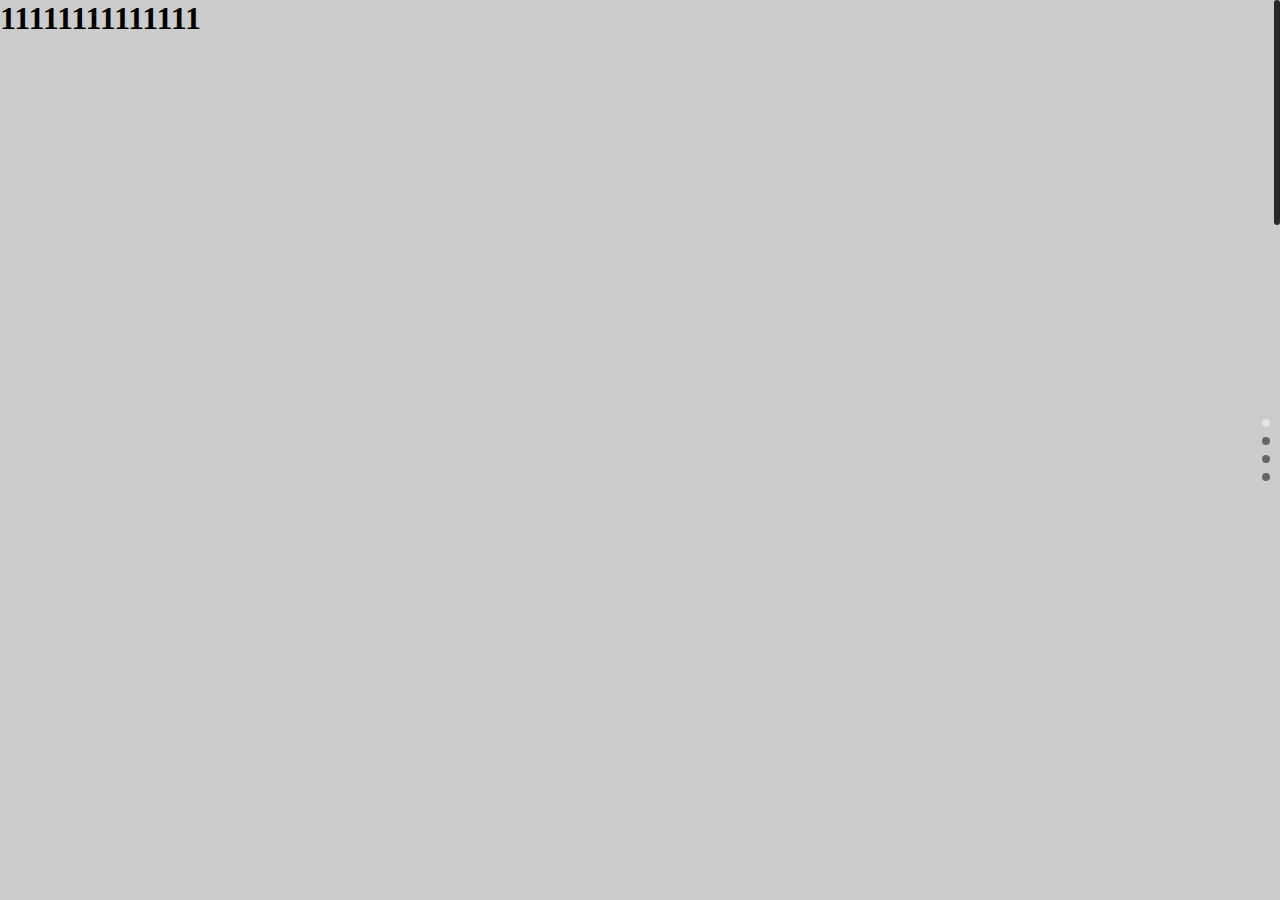
<file: index.html>
<!DOCTYPE html>
<html lang="en">
<head>
	<meta charset="UTF-8">
	<title>演示</title>
	<link rel="stylesheet" type="text/css" href="css/fullpage.css">
	<script type="text/javascript" src='js/jquery.min.js'></script>
	<script type="text/javascript" src='js/fullpage.js'></script>
</head>
<body>
	<div id="pagepiling">
		<div class="section"><h1>11111111111111</h1></div>
		<div class="section"><h1>22222222222222</h1></div>
		<div class="section"><h1>333333333333333</h1></div>
		<div class="section"><h1>44444444444</h1></div>
	</div>
	<script type="text/javascript">
		$(function(){
			$('#pagepiling').fullPage({
				'loop':false,
				'duration' : 300,
				//右侧导航边框颜色
				//选种颜色
				'scrollBar':true
			})
		})
	</script>
</body>
</html>
</file>
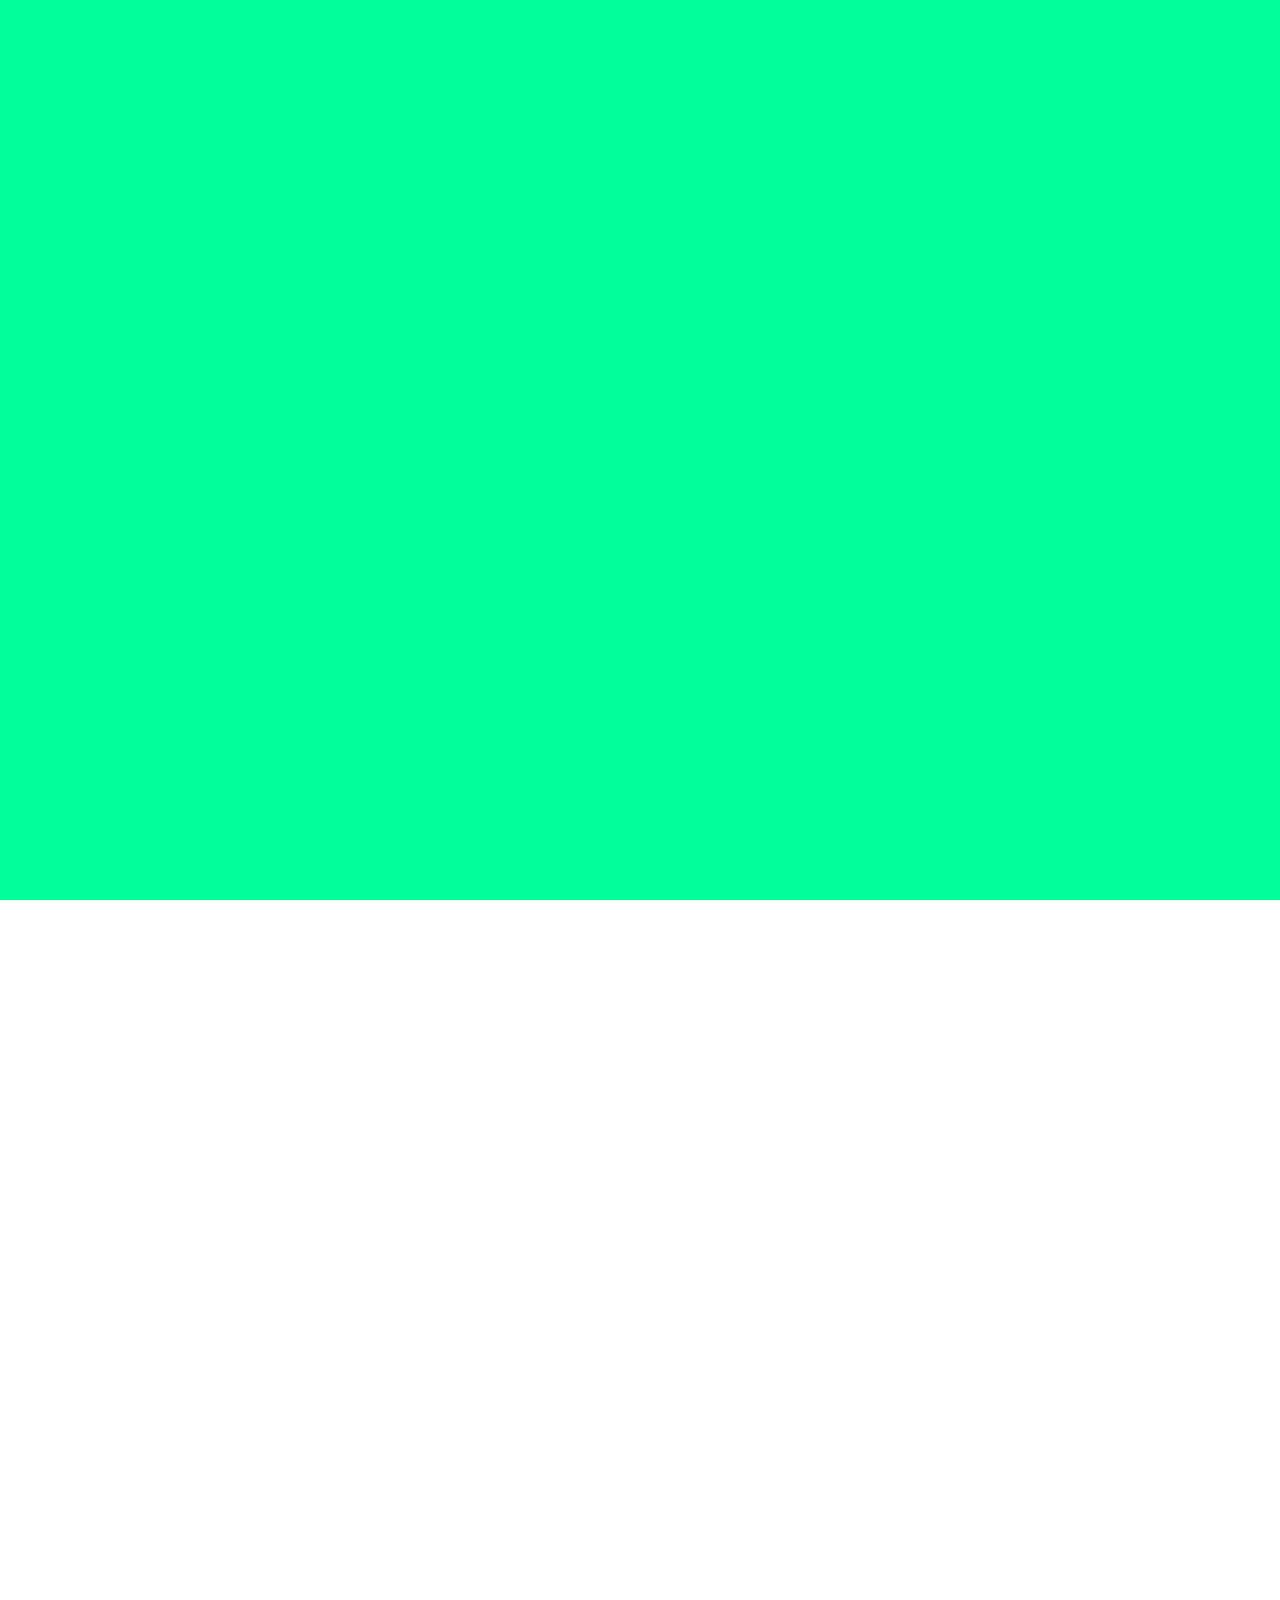
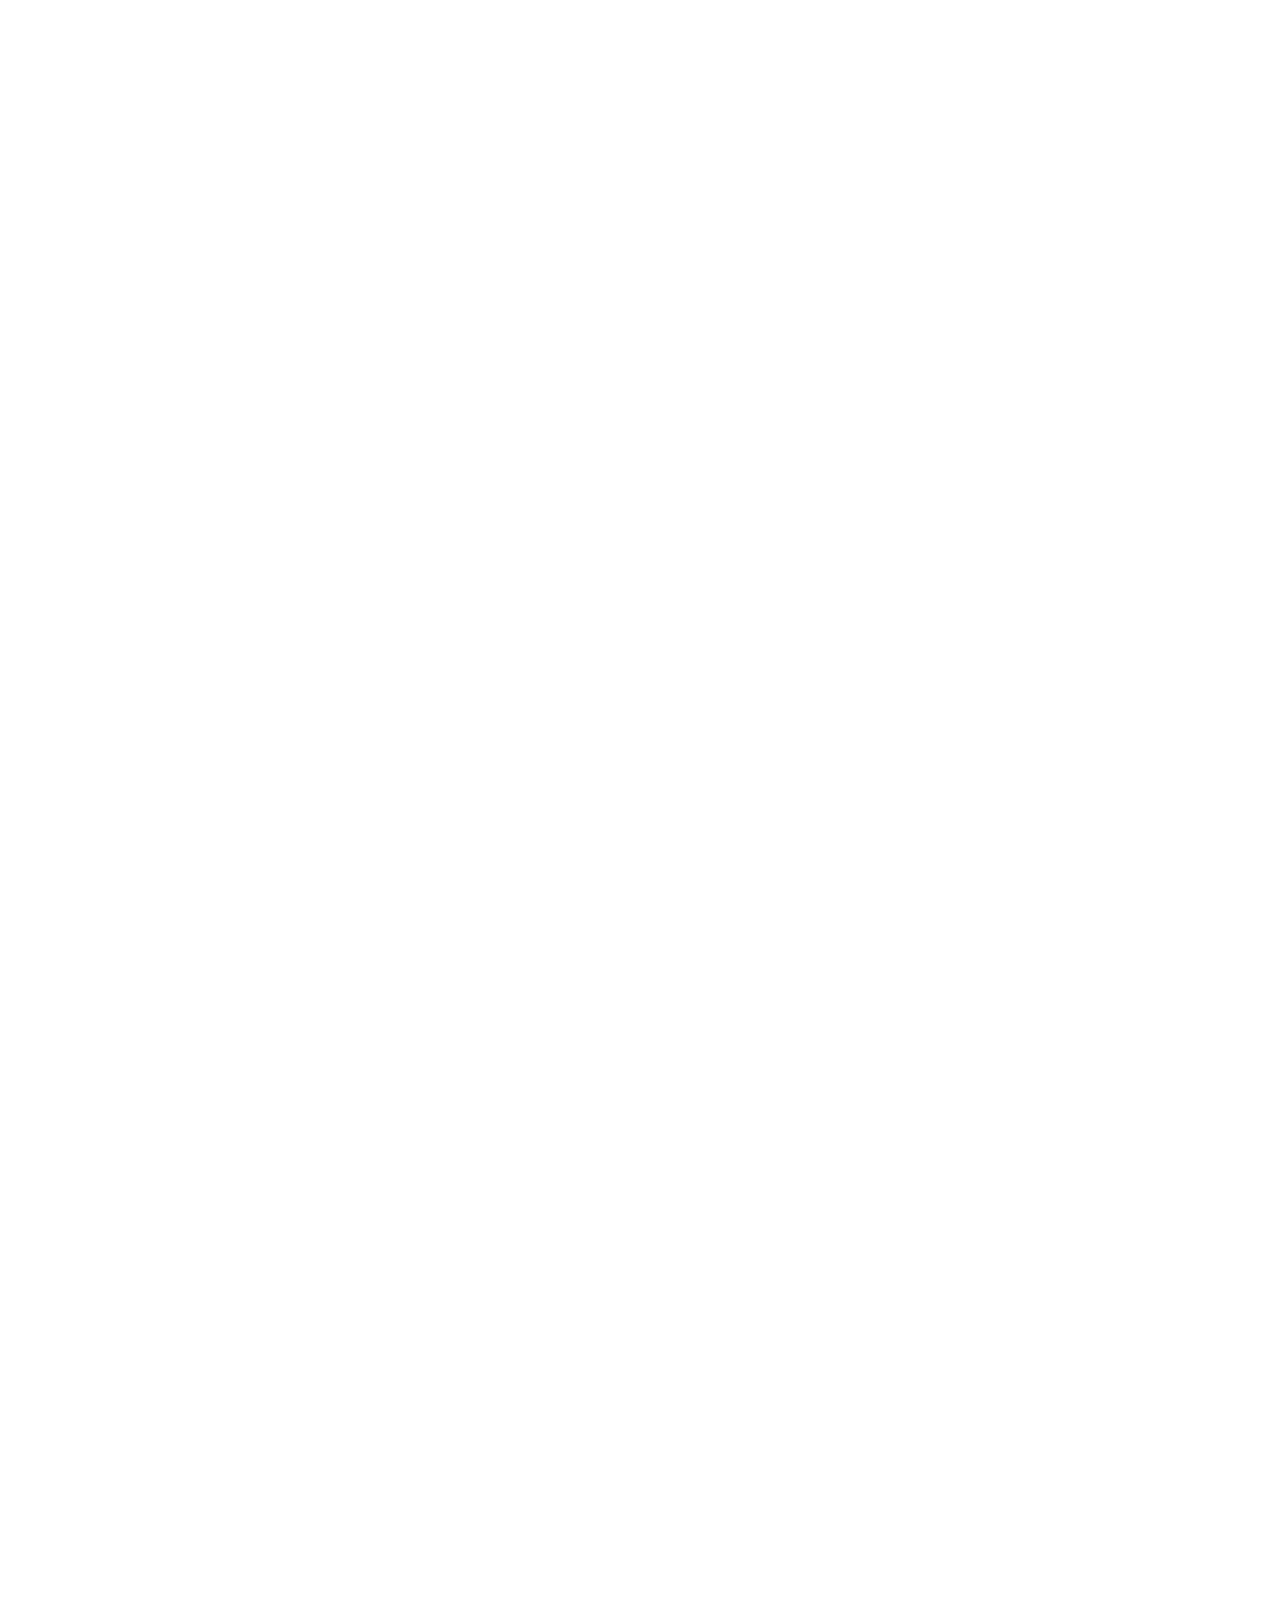
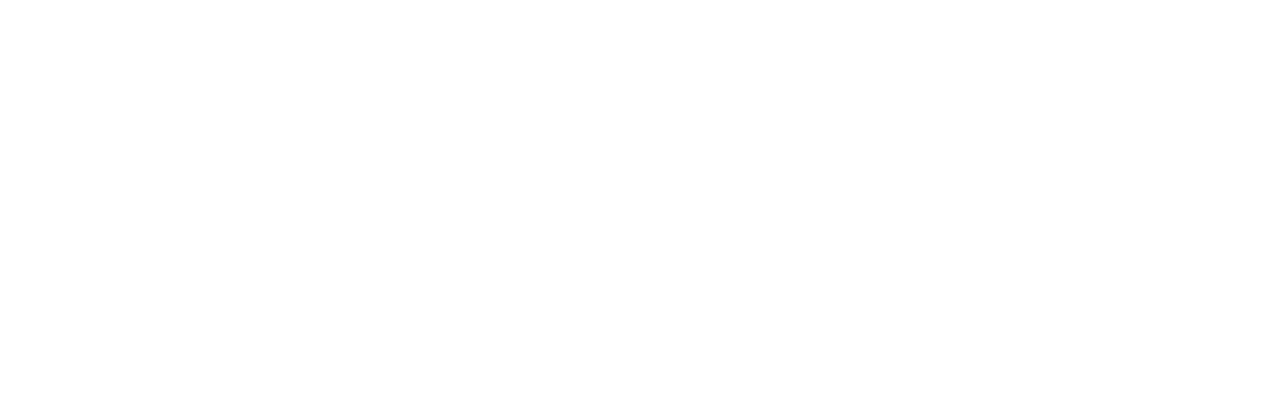
<file: 网上全屏滚动源代码分析/index.html>
<!DOCTYPE html PUBLIC "-//W3C//DTD XHTML 1.0 Transitional//EN" "http://www.w3.org/TR/xhtml1/DTD/xhtml1-transitional.dtd">
<html xmlns="http://www.w3.org/1999/xhtml">
<head>
<meta http-equiv="Content-Type" content="text/html; charset=utf-8" />
<title>jQuery鼠标滚动控制全屏页面滚动 - 站长素材</title>
<style type="text/css">
h1,body,html{
	padding: 0;
	margin: 0;
}
body{
	font-family: Arial,"Microsoft YaHei","Hiragino Sans GB",sans-serif;
}
html,body{
	height: 100%;
	overflow: hidden;
}
h1{
	font-size: 6em;
	font-weight: normal;
}
p{
	font-size: 1em;
	margin:0.5em 0 2em 0;
}
#container,.section{
	height: 100%;
	position: relative;
}
#section0,
#section1,
#section2,
#section3{
	background-color: #000;
	background-size: cover;
	background-position: 50% 50%;
}
#section0{
	background:#00ff99;
	color: #fff;
	text-shadow:1px 1px 1px #333;
}
#section1{
	color: #fff;
	text-shadow:1px 1px 1px #333;
	background:#FFCC00;
}
#section2{
	background:#2fe2bf;
	color: #fff;
	text-shadow:1px 1px 1px #666;
}
#section3{
	color: #008283;
	background:#c9302c;
	text-shadow:1px 1px 1px #fff;
}
#section0 p{
	color: #F1FF00;
}
#section3 p{
	color: #00A3AF;
}
.left{
	float: left;
}
.intro{
	position: absolute;
	top: 50%;
	width: 100%;
	-webkit-transform: translateY(-50%);
	transform: translateY(-50%);
	text-align: center;
}
#pages{
	position:fixed;
	right: 10px;
	top: 50%;
	list-style: none;
}
#pages li{
	width: 8px;
	height: 8px;
	border-radius: 50%;
	background: #fff;
	margin: 0 0 10px 5px;
}
#pages li.active{
	width: 14px;
	height: 14px;
	border: 2px solid #FFFE00;
	background: none;
	margin-left: 0;
}
#section0 .title{
	-webkit-transform: translateX(-100%);
	transform: translateX(-100%);
	-webkit-animation: sectitle0 1s ease-in-out 100ms forwards;
	animation: sectitle0 1s ease-in-out 100ms forwards;
}
#section0 p{
	-webkit-transform: translateX(100%);
	transform: translateX(100%);
	-webkit-animation: sec0 1s ease-in-out 100ms forwards;
	animation: sec0 1s ease-in-out 100ms forwards;
}
@-webkit-keyframes sectitle0{
	0%{
		-webkit-transform: translateX(-100%);
		transform: translateX(-100%);
	}
	100%{
		-webkit-transform: translateX(0);
		transform: translateX(0);
	}
}
@keyframes sectitle0{
	0%{
		-webkit-transform: translateX(-100%);
		transform: translateX(-100%);
	}
	100%{
		-webkit-transform: translateX(0);
		transform: translateX(0);
	}
}
@-webkit-keyframes sec0{
	0%{
		-webkit-transform: translateX(100%);
		transform: translateX(100%);
	}
	100%{
		-webkit-transform: translateX(0);
		transform: translateX(0);
	}
}
@keyframes sec0{
	0%{
		-webkit-transform: translateX(100%);
		transform: translateX(100%);
	}
	100%{
		-webkit-transform: translateX(0);
		transform: translateX(0);
	}
}
</style>
</head>
<body>

<div id="container">
	<div class="section active" id="section0">
		<div class="intro">
			<h1 class="title">站长素材</h1>
			<p>适用浏览器：360、FireFox、Chrome、Safari、Opera、傲游、搜狗、世界之窗. 不支持IE8及以下浏览器。</p>
			<p>来源：<a href="http://sc.chinaz.com/" target="_blank">站长素材</a></p>
		</div>
	</div>
	<div class="section" id="section1">
		<div class="intro">
			<h1 class="title">Example</h1>
			<p>HTML markup example to define 4 sections</p>
			<img src="images/example.png"/>
		</div>
		
	</div>
	<div class="section" id="section2">
		<div class="intro">
			<h1 class="title">Example</h1>
			<p>The plug-in configuration parameters</p>
			<img src="images/example2.png"/>
		</div>
	</div>
	<div class="section" id="section3">
		<div class="intro">
			<h1 class="title">THE END</h1>
			<p>Everything will be okay in the end. If it's not okay, it's not the end.</p>
		</div>
	</div>
</div>

<script type="text/javascript" src="jquery-1.11.2.min.js"></script>
<script type="text/javascript" src="pageswitch.js"></script>
<script type="text/javascript">
$(function(){
	$("#container").switchPage({
		'loop' : true,
		'keyboard' : true,
	});
	
});
</script>

</body>
</html>
</file>
<file: css/fullpage.css>
*{margin: 0;padding: 0;}
}
#box{
	position: absolute;
	top: 0;
}
#pagepiling .section:nth-child(1){
	background: #ccc;
}
#pagepiling .section:nth-child(2){
	background: #1FA67A;
}
#pagepiling .section:nth-child(3){
	background: #CF4646;
}
#pagepiling .section:nth-child(4){
	background: #90dda5;
}
</file>
